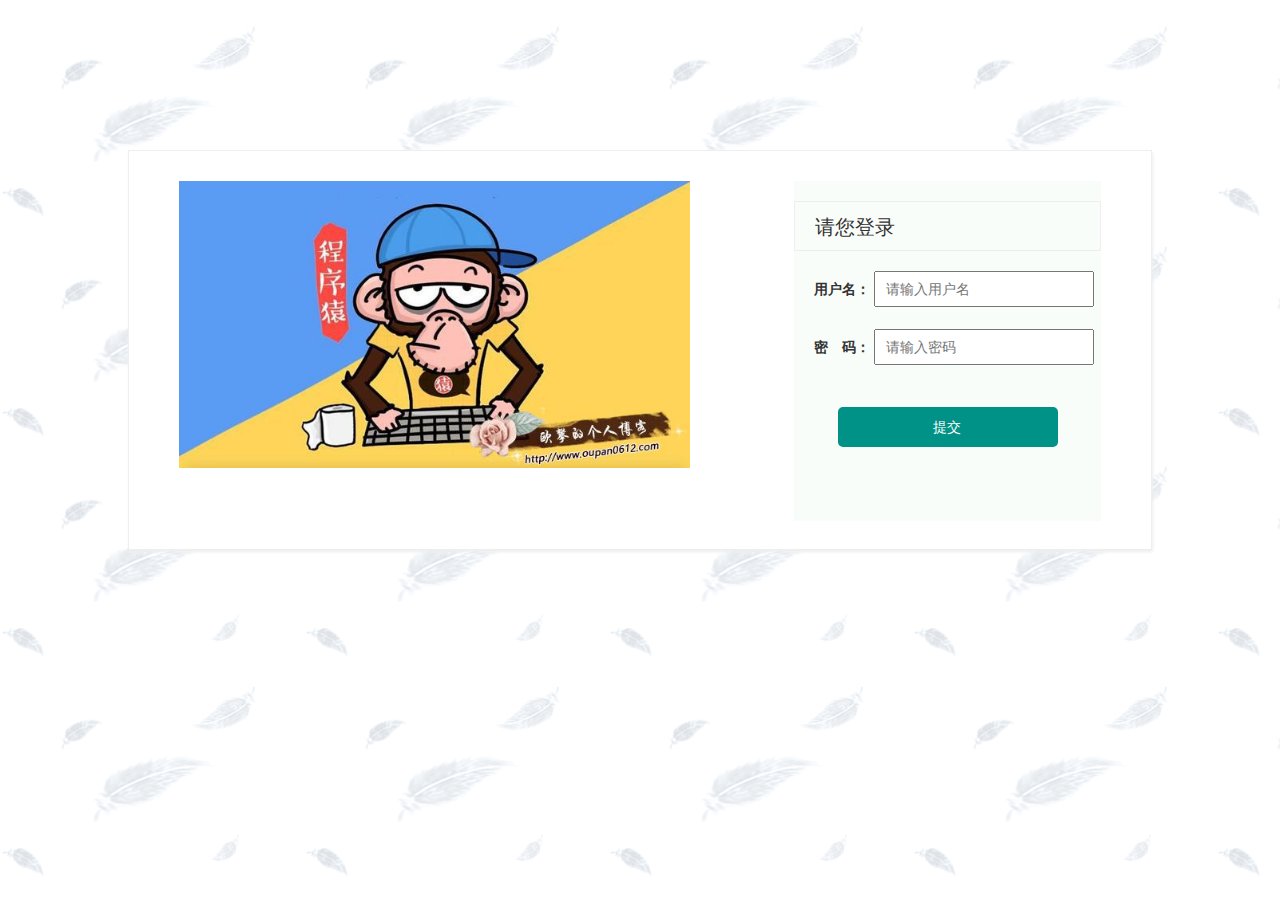
<file: 01-个人项目/login.html>
<!DOCTYPE html>
<html lang="en">

<head>
    <meta charset="UTF-8">
    <title>后台系统</title>
    <link rel="shortcut icon" type="img/x-icon" href="img/icon.1.ico" />
    <link rel="stylesheet" type="text/css" href="css/bootstrap.css">
    <link rel="stylesheet" type="text/css" href="css/login.css">
</head>

<body>
    <div ng-app="app" id="login">
        <div class="box">
            <div class="login_pic">
                <img src="img/weixintupian_20171019105343.jpg" alt="">
            </div>
            <div class="login-container">
                <h2>请您登录</h2>
                <form action="" name="login">
                    <div class="from_box">
                        <label for="user_name">用户名：</label>
                        <input id="user_name" name="username" type="text" placeholder="请输入用户名">
                    </div>
                    <div class="from_box">
                        <label for="pass_word">密 码：</label>
                        <input id="pass_word" name="password" type="text" placeholder="请输入密码">
                    </div>
                    <div class="from_box error">
                        <span class="hideer">请输入用户名</span>
                        <span class="hideer">请输入密码</span>
                    </div>
                    <div class="from_box btn-container">
                        <input type="button" class="btn btn-success" value="提交">
                    </div>
                </form>
            </div>
        </div>
    </div>
    <script src="js/jquery-3.2.1.min.js"></script>
    <script src="js/index.js"></script>
    <script src="js/login.js"></script>
</body>

</html>
</file>
<file: 01-个人项目/css/login.css>
body{
    background: url(../img/web.gif);
}
#login{
    width: 100%;
    height: 400px;
    margin-top: 150px;
}
.login_pic{
    width: 50%;
    height: auto;
    float: left;
    margin: 3rem 2rem 0 5rem;
}
.login_pic img{
    width: 100%;
    height: auto;
}
.box{
    width: 80%;
    height:400px;
    background: #fff;
    margin: 0 auto;
    border: 1px solid #eee;
    box-shadow: 1px 2px 3px #eee;
}
.login-container{
    width: 30%;
    height: 340px;
    float: right;
    background: rgb(249, 253, 250);
    margin: 3rem 5rem 0 5rem;
}
.login-container h2{
    width: 100%;
    height: 50px;
    font-size: 2rem;
    padding: 1rem 0 0 2rem;
    border: 1px solid #eee;
    line-height: 30px;
}
.box .from_box {
    padding: 10px 0;
    line-height: 30px;
    margin-bottom: 0px;
}
.box input {
    width: 220px;
    padding-left: 10px;
}
.box .btn-container {
    text-align: center;
    padding-bottom: 30px;
}
.box button {
    width: 300px;
    margin: 0 auto;
}
.from_box label,.error span{
    padding: 0 0 0 2rem;
}
span.shower{
    display: block;
}
span.hideer{
    display: none;
}
</file>
